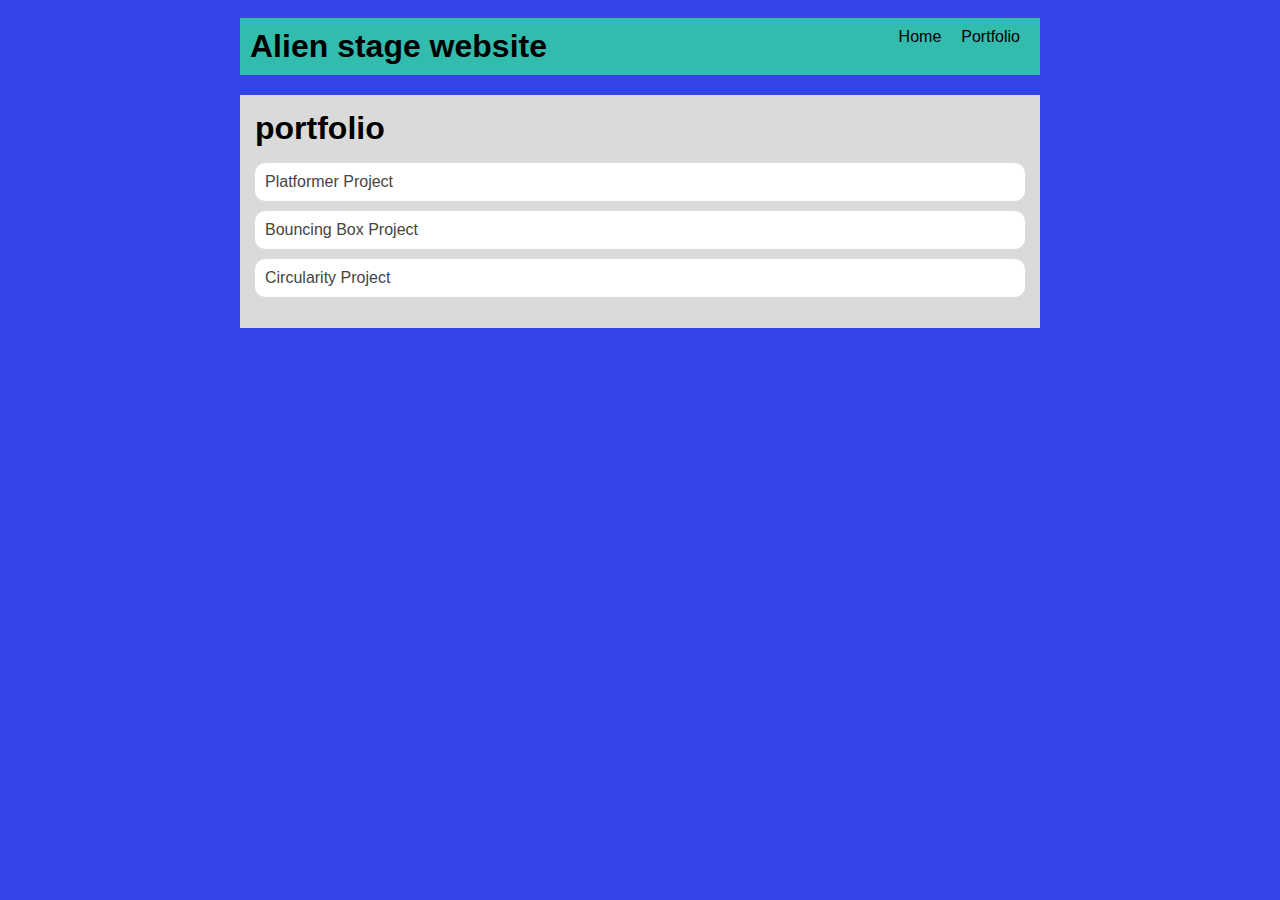
<file: portfolio.html>
<!DOCTYPE html>
<html>
  <head>
    <title>Alien stage</title>
    <link rel="stylesheet" href="style.css" />
  </head>

  <body>
    <!-- All content goes here -->
    <div id="all-contents">
      <nav>
        <h1>Alien stage website</h1>
        <ul id="nav-ul">
          <li class="nav-li">
            <a href="index.html">Home</a>
          </li>

          <li class="nav-li">
            <a href="portfolio.html">Portfolio</a>
          </li>
        </ul>
      </nav>

      <main>
        <div class="content">
          <h1>portfolio</h1>
         <ul id="portfolio">
<li>
<a href="fsd-projects/platformer/">Platformer Project</a>
</li>
<li>
<a href="fsd-projects/bouncing-box/">Bouncing Box Project</a>
</li>
<li>
<a href="fsd-projects/circularity/">Circularity Project</a>
</li>
</ul>
        </div>
      </main>
    </div>
  </body>
</html>
</file>
<file: style.css>
body {
background: rgb(51, 69, 231);
color: rgb(0, 0, 0);
padding: 10px;
font-family: Arial, sans-serif;
}


#all-contents {
max-width: 800px;
margin: auto;
}


/* navigation menu */
nav {
background: rgba(50, 243, 147, 0.685);
margin: 0 auto;
display: flex;
padding: 10px;
}


h1 {
display: flex;
align-items: center;
color: rgba(0, 0, 0, 100);
flex: 1;
margin: 0;
}


#nav-ul {
list-style-type: none;
margin: 0;
padding: 0;
display: flex;
}


.nav-li {
display: inline-block;
padding: 0 10px;
}


a {
text-decoration: none;
color: #000000;
}


/* main container area beneath menu */
main {
background: rgb(218, 218, 218);
display: flex;
margin-top: 20px;
}


.sidebar {
margin-right: 25px;
padding: 10px;
}


.sidebar-img {
width: 200px;
}


.content {
flex: 1;
padding: 15px;
}


/* interests section styles */
#interests {
border: 4px rgb(2, 0, 0) ridge;
padding: 8px;
margin-top: 20px;
}


h2, h3 {
margin: 0px;
}
.content h1 {
color: black;
}


#portfolio {
list-style-type: none;
padding-left: 0;
}


#portfolio li {
background: #fff;
padding: 10px;
border-radius: 10px;
margin-bottom: 10px;
}


#portfolio li:hover {
background: #eee;
}


#portfolio a {
text-decoration: none;
color: #454545;
}
</file>
